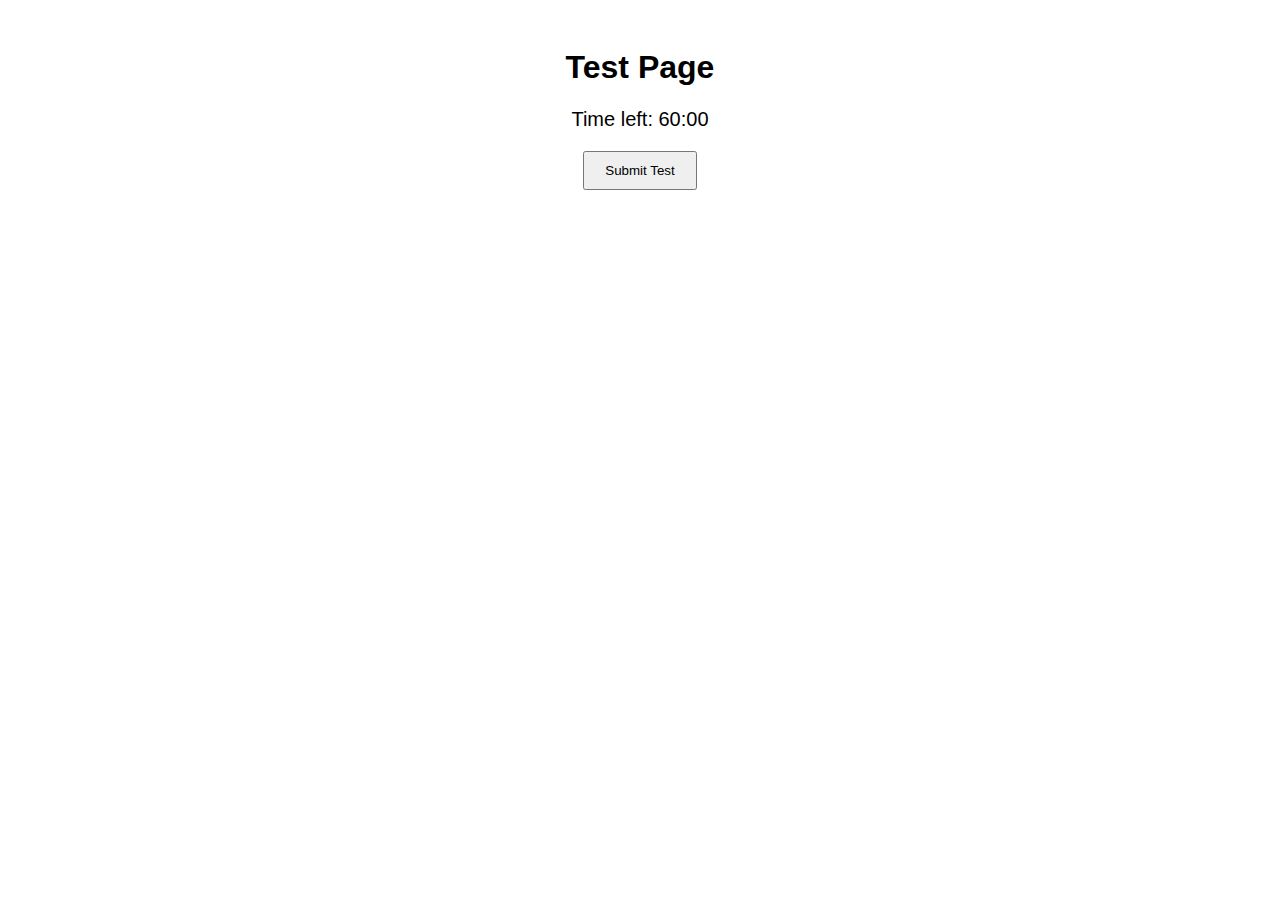
<file: test.html>
<!DOCTYPE html>
<html lang="en">
<head>
    <meta charset="UTF-8">
    <meta name="viewport" content="width=device-width, initial-scale=1.0">
    <title>Test Platform - Test</title>
    <link rel="stylesheet" href="style.css">
</head>
<body>
    <h1>Test Page</h1>
    <div id="test-container">
        <!-- Pages will be loaded here -->
    </div>
    <div id="timer">Time left: <span id="time">60:00</span></div>
    <button id="submit-test">Submit Test</button>
    <script src="script.js"></script>
</body>
</html>
</file>
<file: style.css>
body {
    font-family: Arial, sans-serif;
    padding: 20px;
}

h1 {
    text-align: center;
}

form {
    max-width: 300px;
    margin: 0 auto;
}

#test-container {
    margin-top: 20px;
}

#timer {
    font-size: 20px;
    text-align: center;
    margin-top: 20px;
}

button {
    display: block;
    margin: 20px auto;
    padding: 10px 20px;
}
</file>
